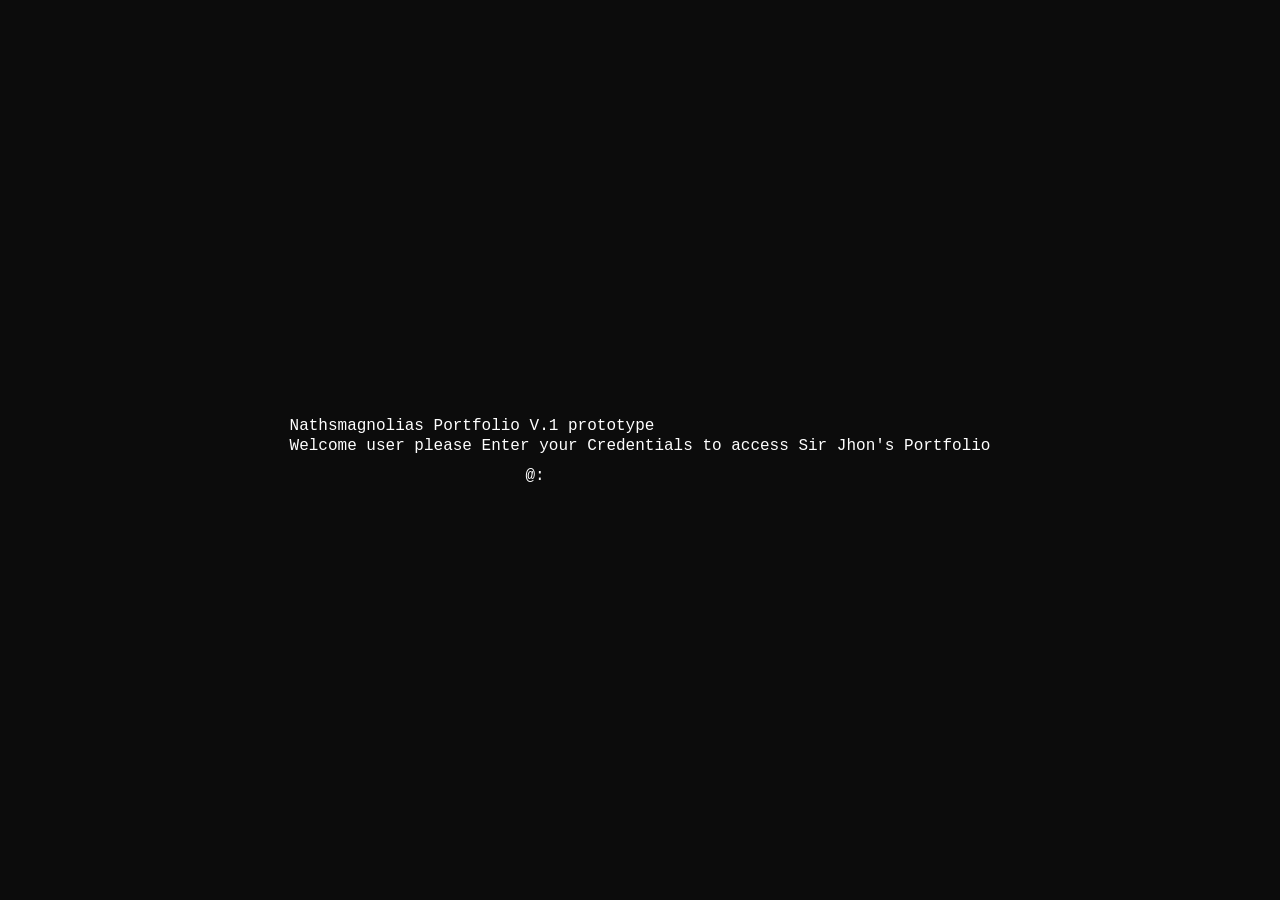
<file: index.html>
<!DOCTYPE html>
<html lang="en">

<head>
    <meta charset="UTF-8">
    <meta name="viewport" content="width=device-width, initial-scale=1.0">
    <link rel="stylesheet" href="style.css">
    <link rel="icon" type="image/x-icon" href="8ballicon.png">
    <title>Nathsmagnolias Portfolio</title>
</head>

<body id="home">

    <div id="terminal-screen">
        <div id="terminal-text">
            <p>Nathsmagnolias Portfolio V.1 prototype</p>
            <p>Welcome user please Enter your Credentials to access Sir Jhon's Portfolio</p>
        </div>

        <div class="input-line" id="login-line">
            <span id="prompt-text">@: </span>
            <input type="text" id="terminal-input" autofocus autocomplete="off">
        </div>
    </div>

    <header>
        <nav>
            <ul>
                <li><a href="#home" class="nav-link">Home</a></li>
                <li><a href="#about" class="nav-link">About me</a></li>
                <li><a href="#projects" class="nav-link">Projects</a></li>
                <li><a href="#certificates" class="nav-link">Certificates</a></li>
                <li><a href="#contact" class="nav-link">Contact</a></li>
                <li><button id="global-theme-toggle" class="nav-theme-btn">⚙️ System Override</button></li>
            </ul>
        </nav>
    </header>

    <div class="master-container" id="main-content">

        <h1 class="NameH1">JHON NATHANIEL<br>GENATO</h1>
        <img src="Design11.png" alt="" class="Design1">
        <img src="Design2.png" alt="" class="D2">
        <img src="PIC2.png" alt="shiny metallic chain links" class="Pic1">

        <div class="ALPHABETS">
            <div class="portfolio-hover">
                <h1>PORTFOLIO</h1>
            </div>
        </div>

        <p class="stats">I can be your Video Editor, Virtual Assistant, Web developer, Graphic designer, Content creator
        </p>

        <img src="BOLT1.png" alt="" class="bolt1">
        <img src="BOLT1.png" alt="" class="bolt2">
        <img src="BOLT2.png" alt="" class="bolttop">

        <section class="BGwhite">
            <section class="Aboutme-perspective" id="about">
                <div class="Aboutme">
                    <h1>Hello, I’m Nath!</h1>
                    <p>I help people and brands through creativity, technology, and digital skills while pursuing growth
                        and balance in life. I am a student, creative, and aspiring cybersecurity professional. I am
                        organized, adaptable, and detail-oriented, and I always strive to give my best in everything I
                        do.</p>
                    <br>
                    <p>I am passionate about technology, design, music, and content creation because I believe
                        creativity and innovation can inspire people and create opportunities. I want to use my skills
                        and experience to continue learning, helping others, and building projects that reflect who I
                        am.</p>
                    <br>
                    <h2>Services Offered but not limited to:</h2>
                    <ul>
                        <li>Graphic Design</li>
                        <li>Canva & CapCut</li>
                        <li>HTML/CSS</li>
                        <li>Social Media Design</li>
                        <li>Video Editing</li>
                        <li>Web Design</li>
                    </ul>
                </div>
            </section>

            <br><br><br><br><br><br><br><br><br><br><br><br><br><br><br><br><br>

            <h1 class="CoreSkills">My core Skills</h1>
            <p class="CoreSkills2">I specialize in graphic design, web design, content creation, and creative digital
                work, combining modern aesthetics with technical skills to create visually engaging projects. I create
                social media graphics, branding materials, and digital content while also building responsive websites
                using HTML, CSS, and JavaScript. I’m passionate about creative storytelling, visual identity, and
                continuously learning new tools and technologies to improve both my creative and technical abilities.
            </p>

            <div class="skills-icons">
                <div class="skills-iconshover">
                    <img src="Html des.png" alt="" class="Htmldes">
                    <img src="canvaimg.png" alt="" class="canvaimg">
                    <img src="Capcut.png" alt="" class="capcutimg">
                </div>
            </div>
        </section>

        <img src="Twomagi2.png" alt="" class="Twomagi">

        <h1 class="Projecto" id="projects">My projects in Graphic Design</h1>

        <div class="gallery12">
            <div class="card">
                <div class="card-inner">
                    <div class="card-front"><img src="GT3R5.png" alt="Porsche GT3RS Poster" class="GT3R5"
                            loading="lazy"></div>
                    <div class="card-back">
                        <h3>Porsche GT3RS</h3>
                        <p>Porsche’s purest expression of racing DNA. No unnecessary luxury, no distractions—just
                            lightweight engineering, sharp handling, and a driving experience that feels almost surgical
                            in its precision.</p>
                    </div>
                </div>
            </div>

            <div class="card">
                <div class="card-inner">
                    <div class="card-front"><img src="RB21.png" alt="Red Bull F1 Poster" class="GT3R5" loading="lazy">
                    </div>
                    <div class="card-back">
                        <h3>RB21 F1 car</h3>
                        <p>Next-generation F1 machine built for extreme speed, sharp aerodynamics, and aggressive race
                            performance.</p>
                    </div>
                </div>
            </div>

            <div class="card">
                <div class="card-inner">
                    <div class="card-front"><img src="merce1.png" alt="Mercedes F1 Poster" class="GT3R5" loading="lazy">
                    </div>
                    <div class="card-back">
                        <h3>Mercedes AMG F1</h3>
                        <p>Known for their silver arrows legacy, the team blends German precision with elite driving
                            talent to push the limits of what’s possible in motorsport.</p>
                    </div>
                </div>
            </div>

            <div class="card">
                <div class="card-inner">
                    <div class="card-front"><img src="SF90.png" alt="Ferrari SF90 Poster" class="GT3R5" loading="lazy">
                    </div>
                    <div class="card-back">
                        <h3>Ferrari SF90</h3>
                        <p>The Ferrari SF90 is a plug-in hybrid supercar packing a mind-bending 1,000 hp. It pairs a
                            4.0L twin-turbo V8 engine with three electric motors.</p>
                    </div>
                </div>
            </div>

            <div class="card">
                <div class="card-inner">
                    <div class="card-front"><img src="PORCHES.png" alt="Porsche Poster" class="GT3R5" loading="lazy">
                    </div>
                    <div class="card-back">
                        <h3>Porsche</h3>
                        <p>Track-focused machine built to turn speed into precision. Every part of it is engineered for
                            one thing—maximum performance on the racetrack.</p>
                    </div>
                </div>
            </div>

            <div class="card">
                <div class="card-inner">
                    <div class="card-front"><img src="upamelist.png" alt="H&M Poster" class="GT3R5" loading="lazy">
                    </div>
                    <div class="card-back">
                        <h3>H&M</h3>
                        <p>This is a digital art and poster about my idol from tiktok. Known for its quick turnaround
                            from runway-inspired trends to store shelves.</p>
                    </div>
                </div>
            </div>

            <div class="card">
                <div class="card-inner">
                    <div class="card-front"><img src="NYC1.png" alt="Yankees Poster" class="GT3R5" loading="lazy"></div>
                    <div class="card-back">
                        <h3>Yankees</h3>
                        <p>Clothing isn’t just sportswear it’s a global fashion identity built from baseball legacy,
                            street culture, and attitude.</p>
                    </div>
                </div>
            </div>

            <div class="card">
                <div class="card-inner">
                    <div class="card-front"><img src="Natme.png" alt="Nathsmagnolias Poster" class="GT3R5"
                            loading="lazy"></div>
                    <div class="card-back">
                        <h3>Nathsmagnolias</h3>
                        <p>This is me. A personal branding poster combining my passion for futuristic Y2K graphics and
                            minimalist streetwear.</p>
                    </div>
                </div>
            </div>

            <div class="card">
                <div class="card-inner">
                    <div class="card-front"><img src="CKY.png" alt="Calvin Klein Poster" class="GT3R5" loading="lazy">
                    </div>
                    <div class="card-back">
                        <h3>Calvin klein</h3>
                        <p>A minimalist fashion label known for turning simplicity into bold identity. Built on clean
                            lines, neutral tones, and “less is more” design.</p>
                    </div>
                </div>
            </div>

            <div class="card">
                <div class="card-inner">
                    <div class="card-front"><img src="KIM90.png" alt="Kim Jiso Poster" class="GT3R5" loading="lazy">
                    </div>
                    <div class="card-back">
                        <h3>Kim Jiso</h3>
                        <p>Digital artwork and composition about my idol from black pink.</p>
                    </div>
                </div>
            </div>

            <div class="card">
                <div class="card-inner">
                    <div class="card-front"><img src="BL-a.png" alt="Balenciaga Poster" class="GT3R5" loading="lazy">
                    </div>
                    <div class="card-back">
                        <h3>Balenciaga</h3>
                        <p>A luxury fashion brand known for pushing boundaries, breaking traditional style rules, and
                            turning streetwear into high fashion.</p>
                    </div>
                </div>
            </div>
        </div>

        <h1 class="showcasing">Showcasing my video editing skills</h1>

        <div class="videoshowcase">
            <div><iframe src="https://player.vimeo.com/video/1195560321?background=1" frameborder="0"
                    allow="autoplay; fullscreen" loading="lazy"></iframe></div>
            <div><iframe src="https://player.vimeo.com/video/1195560322?background=1" frameborder="0"
                    allow="autoplay; fullscreen" loading="lazy"></iframe></div>
            <div><iframe src="https://player.vimeo.com/video/1195560820?background=1" frameborder="0"
                    allow="autoplay; fullscreen" loading="lazy"></iframe></div>
            <div><iframe src="https://player.vimeo.com/video/1195560323?background=1" frameborder="0"
                    allow="autoplay; fullscreen" loading="lazy"></iframe></div>
            <div><iframe src="https://player.vimeo.com/video/1195560320?background=1" frameborder="0"
                    allow="autoplay; fullscreen" loading="lazy"></iframe></div>
        </div>

        <br><br><br><br><br><br><br><br><br>

        <div class="certificatebg" id="certificates">
            <div class="Certtext">
                <h1>My certificates</h1>
                <p class="certp">These are the certificate i have collected so far</p>
            </div>

            <div class="options">
                <div class="option active" style="--optionImage: url('linkdncerts.png');">
                    <div class="label">
                        <div class="info">
                            <div class="main">CompTIA Security+</div>
                        </div>
                    </div>
                </div>
                <div class="option" style="--optionImage: url('linkdncert1.png');">
                    <div class="label">
                        <div class="info">
                            <div class="main">Security Management</div>
                        </div>
                    </div>
                </div>
                <div class="option" style="--optionImage: url('linkdncert2.png');">
                    <div class="label">
                        <div class="info">
                            <div class="main">Cybersecurity Threat Intel</div>
                        </div>
                    </div>
                </div>
                <div class="option" style="--optionImage: url('linkdncert3.png');">
                    <div class="label">
                        <div class="info">
                            <div class="main">Prompt Engineering</div>
                        </div>
                    </div>
                </div>
            </div>
        </div>

        <div class="contact-wrapper" id="contact">
            <div class="contact-container">

                <div class="contact-left">
                    <div class="contact-header-row">
                        <h2 class="contact-h2">Contact Me</h2>
                    </div>

                    <form id="contact-form">
                        <input type="hidden" name="access_key" value="PASTE_YOUR_ACCESS_KEY_HERE">
                        <input type="hidden" name="from_name" value="Portfolio Transmission">
                        <input type="checkbox" name="botcheck" class="hidden" style="display: none;">
                        <input type="text" id="website-url" name="website-url" style="display:none !important"
                            tabindex="-1" autocomplete="off">

                        <input type="text" id="name" name="name" placeholder="Name" autocomplete="off" required>
                        <input type="email" id="email" name="email" placeholder="Email" autocomplete="off" required>
                        <textarea id="message" name="message" placeholder="Message" rows="5" required></textarea>
                        <button type="submit" id="send-btn">Send</button>
                    </form>

                    <div id="success-message" class="hidden">
                        <h3>Message Sent!</h3>
                        <p id="dynamic-reply">Thanks for reaching out. I'll get back to you soon.</p>
                        <button id="reset-btn" class="theme-btn">Send another message</button>
                    </div>
                </div>

                <div class="contact-right">
                    <h2>Info</h2>
                    <p>Email: nathanielgenato@gmail.com</p>
                    <p>&copy; 2026 Nathaniel. All rights reserved. <br>The Website is AI-assisted development - Sir Jhon
                    </p>
                </div>

            </div>
        </div>
    </div>

    <script src="porfolio2js.js"></script>
</body>

</html>
</file>
<file: style.css>
* {

    margin: 0;

    padding: 0;

}



@font-face {

    font-family: 'AgrandirRegular';

    src: url(TEXT/Argrandir/Agrandir-Regular.otf) format('truetype');

}



@font-face {

    font-family: 'Agrandir';

    src: url(TEXT/Argrandir/Agrandir-TextBold.otf) format('truetype');

}



@font-face {

    font-family: 'hkbold';

    src: url(TEXT/HKGroteskWide_2020D/HKGroteskWide-ExtraBold.otf) format('truetype');

}



/* =========================================================================

   GLOBAL THEME VARIABLES (STUDIO VS. SYSTEM OVERRIDE)

========================================================================= */

:root {

    /* STATE 1: STUDIO MODE (Default High Contrast) */

    --bg-primary: black;

    --bg-secondary: whitesmoke;

    --text-primary: white;

    --text-inverse: black;

    /* Text on whitesmoke */

    --nav-bg: rgba(255, 255, 255, 0.8);

    --nav-text: black;

    --nav-hover: whitesmoke;

    --accent-color: grey;

    --card-bg: #111;

    --card-border: #333;

    --contact-panel: #1a1a1a;

    --btn-bg: #ffffff;

    /* Mint Green */

    --btn-text: #0c0c0c;

}



#reset-btn {

    background-color: transparent;

    color: var(--text-primary);

    border: 1px solid var(--text-primary);

    padding: 12px 24px;

    font-size: 16px;

    border-radius: 6px;

    cursor: pointer;

    font-family: 'AgrandirRegular', sans-serif;

    transition: all 0.3s ease;

    margin-top: 15px;

}



#reset-btn:hover {

    background-color: var(--text-primary);

    color: var(--bg-primary);

}



[data-theme="cyber"] {

    /* STATE 2: SYSTEM OVERRIDE (Dark Terminal) */

    --bg-primary: #050505;

    --bg-secondary: #0c0c0c;

    --text-primary: #e0e0e0;

    --text-inverse: #e0e0e0;

    --nav-bg: rgba(10, 10, 10, 0.9);

    --nav-text: #ffffff;

    /* Mint green terminal text */

    --nav-hover: #141414;

    --accent-color: #141414;

    --card-bg: #0f0f0f;

    --card-border: #ffffff;

    --contact-panel: #141414;

    --btn-bg: transparent;

    --btn-text: #ffffff;

}



/* NEW: The Frame that protects your layout from zoom tearing */

.master-container {

    width: 100%;

    max-width: 1920px;

    margin: 0 auto;

    position: relative;

    overflow-x: hidden;

}



#main-content {

    display: none;

    opacity: 0;

    transition: opacity 1.5s ease-in;

}



.fade-out {

    opacity: 0;

}



.fade-in {

    opacity: 1 !important;

}



#terminal-screen {

    position: fixed;

    top: 0;

    left: 0;

    width: 100vw;

    height: 100vh;

    background-color: #0c0c0c;

    color: #ffffff;

    font-family: 'Courier New', Courier, monospace;

    padding: 20px;

    box-sizing: border-box;

    z-index: 99999;

    display: flex;

    flex-direction: column;

    justify-content: center;

    align-items: center;

    text-align: justify;

    transition: opacity 1s ease-out;

}



.input-line {

    display: flex;

    align-items: center;

    margin-top: 10px;

    width: 100%;

    justify-content: center;

}



#terminal-input {

    background: transparent;

    border: none;

    color: #ffffff;

    font-family: 'Courier New', Courier, monospace;

    font-size: 16px;

    outline: none;

    margin-left: 10px;

    width: 200px;

}



p {

    margin: 2px 0;

}



html,

body {

    max-width: 100vw;

    overflow-x: hidden;

}



html {

    scroll-behavior: smooth;

    scroll-padding-top: 100px;

}



body {

    background-color: var(--bg-primary);

    color: var(--text-primary);

    font-family: 'AgrandirRegular';

    margin: 0;

    padding: 0;

    transition: background-color 0.5s ease, color 0.5s ease;

}



header {

    background-color: var(--nav-bg);

    font-family: 'AgrandirRegular';

    font-size: 25px;

    padding: 20px;

    margin-bottom: 10px;

    position: fixed;

    top: 0;

    left: 0;

    z-index: 9999;

    width: 100%;

    box-sizing: border-box;

    transition: background-color 0.5s ease;

}



nav ul {

    list-style-type: none;

    display: flex;

    justify-content: center;

    align-items: center;

    padding: 15px;

    gap: 60px;

}



.nav-link {

    color: var(--nav-text);

    text-decoration: none;

    transition: background-color 0.3s ease, color 0.3s ease;

    border-radius: 30px;

    padding: 25px 25px;

}



.nav-link:hover {

    background-color: var(--nav-hover);

}



/* Master Nav Button Styling */

.nav-theme-btn {

    background: transparent;

    color: var(--nav-text);

    border: 1px solid var(--nav-text);

    padding: 15px 25px;

    border-radius: 30px;

    cursor: pointer;

    font-family: 'AgrandirRegular', sans-serif;

    font-size: 18px;

    font-weight: bold;

    transition: all 0.3s ease;

}



.nav-theme-btn:hover {

    background: var(--nav-text);

    color: var(--bg-secondary);

}



.stats {

    text-align: center;

    justify-content: center;

    font-family: 'AgrandirRegular';

    font-size: 25px;

    margin-bottom: 60px;

    position: relative;

    top: -100px;

    color: var(--text-primary);

}



.ALPHABETS {

    font-family: 'AgrandirRegular';

    font-weight: 800;

    font-size: 80px;

    text-align: center;

    margin-top: 50px;

    letter-spacing: 60px;

    margin-bottom: 200px;

    position: relative;

    left: 50px;

    color: var(--accent-color);

    transition: color 0.5s ease;

}



.portfolio-hover {

    transition: color 10s ease, filter 5s ease;

}



.portfolio-hover:hover {

    color: rgb(255, 255, 255);

    transition: color 0.30s ease;

    filter: drop-shadow(0 0 10px rgb(255, 255, 255));

}



.D2 {

    width: 400px;

    position: absolute;

    margin-top: -25px;

    margin-left: 1290px;

}



.bolttop {

    width: 400px;

    height: 1000px;

    position: absolute;

    margin-top: -1200px;

    margin-left: 1550px;

    transform: rotate(145deg);

}



.bolt1 {

    width: 500px;

    height: 1100px;

    position: absolute;

    margin-top: -700px;

    margin-left: -100px;

    transform: rotate(310deg);

}



.bolt2 {

    width: 500px;

    height: 1100px;

    position: absolute;

    margin-top: -390px;

    margin-left: 1690px;

    transform: rotate(130deg);

}



.Pic1 {

    width: 1450px;

    height: 356px;

    display: block;

    margin-left: auto;

    margin-right: auto;

    margin-top: 60px;

}



.NameH1 {

    font-family: 'AgrandirRegular';

    font-size: 60px;

    display: flex;

    justify-content: left;

    margin-top: 100px;

    margin-left: 190px;

    position: relative;

    top: 50px;

}



.Design1 {

    position: absolute;

    margin-top: -40px;

    margin-left: 430px;

    width: 300px;

}



.BGwhite {

    background-color: var(--bg-secondary);

    height: 2000px;

    transition: background-color 0.5s ease;

}



.Aboutme {

    color: var(--text-inverse);

    width: 1000px;

    max-width: 800%;

    padding: 130px;

    font-size: 25px;

    text-align: justify;

    position: relative;

    left: -5px;

    bottom: -80px;

    transform: rotateY(10deg);

    transition: transform 0.5s ease, color 0.5s ease;

}



.Aboutme-perspective {

    perspective: 899px;

}



.Aboutme:hover {

    transform: rotateY(0deg);

}



.CoreSkills {

    font-family: 'AgrandirRegular';

    font-size: 60px;

    text-align: center;

    width: 100%;

    color: var(--text-inverse);

    transition: color 0.5s ease;

}



.CoreSkills2 {

    font-family: 'AgrandirRegular';

    text-align: center;

    max-width: 1500px;

    margin: 0 auto;

    color: var(--text-inverse);

    font-size: 25px;

    text-align: justify;

    transition: color 0.5s ease;

}



.skills-icons {

    display: flex;

    justify-content: center;

    align-items: center;

    gap: 40px;

    margin-top: 50px;

}



.Htmldes {

    height: 400px;

    width: 400px;

    position: relative;

    top: 100px;

}



.canvaimg,

.capcutimg {

    height: 210px;

    width: 200px;

}



.Twomagi {

    width: 550px;

    height: 798px;

    position: absolute;

    margin-top: -1940px;

    margin-left: 1200px;

}



.Projecto,

.Skills {

    font-family: 'AgrandirRegular';

    font-size: 60px;

    display: flex;

    justify-content: center;

    margin-top: 100px;

    margin-bottom: 35px;

    position: relative;

    top: 50px;

}



.GT3R5 {

    position: relative;

    border-radius: 16px;

}



.gallery12 {

    display: flex;

    flex-wrap: wrap;

    justify-content: center;

    margin-top: 100px;

    gap: 40px;

}



.card {

    background-color: transparent;

    width: 350px;

    height: 500px;

    perspective: 1000px;

    cursor: pointer;

}



.card-inner {

    position: relative;

    width: 100%;

    height: 100%;

    transition: transform 0.6s ease-in-out;

    transform-style: preserve-3d;

}



.card:hover .card-inner {

    transform: rotateY(180deg);

}



.card-front,

.card-back {

    position: absolute;

    width: 100%;

    height: 100%;

    backface-visibility: hidden;

    border-radius: 16px;

    overflow: hidden;

    box-sizing: border-box;

}



.card-front {

    display: flex;

    align-items: center;

    justify-content: center;

}



.card-front img {

    width: 100%;

    height: 100%;

    object-fit: cover;

}



.card-back {

    background: var(--card-bg);

    color: white;

    /* Keep white for readability on dark cards */

    transform: rotateY(180deg);

    display: flex;

    flex-direction: column;

    align-items: center;

    justify-content: center;

    padding: 20px;

    border: 1px solid var(--card-border);

    font-family: 'AgrandirRegular';

    text-align: justify;

    transition: background-color 0.5s ease, border-color 0.5s ease;

}



.card-back h3 {

    font-size: 24px;

    margin-bottom: 15px;

    font-family: 'Agrandir';

}



.card-back p {

    font-size: 16px;

    color: #ccc;

}



.videoshowcase {
    display: flex;
    flex-wrap: wrap;
    /* allows next row */
    justify-content: center;
    gap: 20px;
    margin-top: 90px;
}

.videoshowcase iframe {
    width: 100%;
    max-width: 300px;
    aspect-ratio: 9 / 16;
    border-radius: 20px;
    border: none;
    background-color: transparent;
}

.videoshowcase div {
    padding: 5px;
}

.videoshowcase video {
    height: 500px;
    width: 300px;
    border-radius: 40px;
    object-fit: cover;
}



.showcasing {
    text-align: center;
    margin-top: 60px;
    font-size: 60px;
}



.certificatebg {
    height: 1200px;
    background-color: var(--bg-secondary);
    color: var(--text-inverse);
    font-family: 'AgrandirRegular';
    display: flex;
    flex-direction: column;
    justify-content: center;
    align-items: left;
    padding: 20px;
    transition: background-color 0.5s ease, color 0.5s ease;
}



.Certtext {
    font-family: 'AgrandirRegular';
    font-size: 30px;
    color: var(--text-inverse);
    position: relative;
    margin-top: 10px;
    text-align: left;
    margin-bottom: 20px;
    left: 200px;
    display: flex;
    transition: color 0.5s ease;
}



.certp {

    position: relative;

    left: 290px;

    top: 20px;

}



.options {

    display: flex;

    gap: 10px;

    width: 80%;

    height: 800px;

    margin: 0 auto;

    margin-top: 50px;

}



.option {

    flex: 1;

    background-image: var(--optionImage);

    background-size: cover;

    background-position: center;

    border-radius: 30px;

    position: relative;

    cursor: pointer;

    transition: flex 0.6s ease;

    overflow: hidden;

}



.option.active {

    flex: 4;

}



.option:not(.active) {

    filter: brightness(0.6);

}



.label {

    position: absolute;

    bottom: 20px;

    left: 20px;

    display: flex;

    align-items: center;

    gap: 12px;

    color: #fff;

    opacity: 0;

    transition: 0.4s ease;

}



.option.active .label {

    opacity: 1;

}



.icon {

    display: flex;

    justify-content: center;

    align-items: center;

    min-width: 40px;

    min-height: 40px;

    border-radius: 50%;

    background-color: rgba(255, 255, 255, 0.2);

    color: white;

}



.info {

    display: flex;

    flex-direction: column;

}



.info .main {

    font-size: 1.2rem;

    font-weight: bold;

}



.info .sub {

    font-size: 0.8rem;

    opacity: 0.8;

}



/* =========================================================================

   CONTACT SECTION (FLEXBOX & THEME CHANGER)

========================================================================= */



.contact-wrapper {

    background-color: var(--bg-primary);

    color: var(--text-primary);

    padding: 100px 5%;

    transition: background-color 0.5s ease, color 0.5s ease;

}



.contact-container {

    display: flex;

    max-width: 1200px;

    margin: 0 auto;

    gap: 60px;

    justify-content: space-between;

    align-items: center;

}



/* Left Side - Form Area */

.contact-left {

    flex: 1.2;

    background: var(--contact-panel);

    padding: 40px;

    border-radius: 12px;

    border: 1px solid var(--card-border);

    transition: background-color 0.5s ease, border-color 0.5s ease;

}



.contact-header-row {

    display: flex;

    justify-content: space-between;

    align-items: center;

    margin-bottom: 25px;

}



.contact-h2 {

    font-family: 'AgrandirRegular', sans-serif;

    font-size: 32px;

    margin: 0;

}



#contact-form {

    display: flex;

    flex-direction: column;

    gap: 15px;

}



#contact-form input,

#contact-form textarea {

    width: 100%;

    padding: 15px;

    border: 1px solid #dcdcdc;

    border-radius: 6px;

    box-sizing: border-box;

    font-family: 'AgrandirRegular', sans-serif;

    font-size: 16px;

    background-color: #fff;

    color: #333;

    outline: none;

    transition: border-color 0.3s ease;

}



#contact-form input:focus,

#contact-form textarea:focus {

    border-color: #000000;

}



/* Mint Green Button matching the image */

#send-btn {

    background-color: var(--btn-bg);

    color: var(--btn-text);

    border: 1px solid var(--btn-text);

    padding: 15px;

    font-size: 18px;

    font-weight: bold;

    cursor: pointer;

    border-radius: 6px;

    font-family: 'AgrandirRegular', sans-serif;

    transition: background-color 0.3s ease, color 0.3s ease, border-color 0.3s ease, transform 0.1s ease;

}



#send-btn:hover {

    filter: brightness(1.2);

}



#send-btn:active {

    transform: scale(0.98);

}



/* Utility Class for JS logic */

.hidden {

    display: none !important;

}



#success-message {

    text-align: center;

    padding: 40px 0;

}



#success-message h3 {

    color: #5ff2c3;

    font-size: 28px;

    margin-bottom: 10px;

}



#dynamic-reply {

    margin-bottom: 25px;

    font-size: 18px;

}



/* Right Side - Info Text */

.contact-right {

    flex: 1;

    display: flex;

    flex-direction: column;

    justify-content: center;

    font-family: 'AgrandirRegular', sans-serif;

}



.contact-right h2 {

    font-family: 'Agrandir', sans-serif;

    font-size: 40px;

    margin-bottom: 20px;

}



.contact-right p {

    font-size: 18px;

    line-height: 1.6;

    margin-bottom: 10px;

}



/* =========================================================================

   UPDATED: ZOOM IN / MOBILE OVERRIDE

========================================================================= */



@media (max-width: 1400px) {



    .bolt1,

    .bolt2,

    .bolttop {

        display: none !important;

    }



    html {

        scroll-padding-top: 180px !important;

    }



    header {

        padding: 10px;

    }



    nav ul {

        flex-wrap: wrap;

        gap: 10px;

        justify-content: center;

    }



    .nav-link {

        font-size: clamp(14px, 2vw, 20px);

        padding: 10px 15px;

    }



    .nav-theme-btn {

        font-size: clamp(12px, 1.5vw, 16px);

        padding: 10px 15px;

    }



    .NameH1 {

        margin-top: 150px;

        margin-left: 5%;

        text-align: left;

        font-size: clamp(35px, 5vw, 45px);

        top: 0;

        margin-bottom: 40px;

        position: relative;

        z-index: 2;

    }



    .Design1 {

        display: block !important;

        position: absolute;

        right: 5%;

        top: 150px;

        margin: 0;

        width: clamp(120px, 20vw, 200px);

    }



    .D2 {

        display: block !important;

        position: absolute;

        right: -5%;

        top: 220px;

        margin: 0;

        width: clamp(150px, 30vw, 300px);

        z-index: -1;

    }



    .Pic1 {

        width: 95%;

        height: auto;

        margin-top: 0;

    }



    .ALPHABETS {

        left: 0;

        letter-spacing: 20px;

        font-size: 50px;

        margin-bottom: 100px;

    }



    .BGwhite {

        height: auto;

        padding-bottom: 100px;

    }



    .Aboutme {

        width: 90%;

        padding: 40px;

        left: 0;

        margin: 0 auto;

        transform: none;

    }



    .Aboutme:hover {

        transform: none;

    }



    .skills-icons {

        margin-top: 20px;

    }



    .skills-iconshover {

        display: flex;

        flex-wrap: wrap;

        justify-content: center;

        align-items: center;

        gap: 30px;

    }



    .Htmldes {

        width: 100%;

        max-width: 250px;

        height: auto;

        top: 0;

        position: static;

    }



    .canvaimg,

    .capcutimg {

        width: 120px;

        height: auto;

    }



    .CoreSkills2 {

        width: 90%;

    }



    .Twomagi {

        display: block !important;

        position: relative;

        margin: -50px auto 50px auto;

        width: 90%;

        max-width: 450px;

        height: auto;

        top: 0;

        left: 0;

    }



    .Projecto {

        margin-top: 50px;

        font-size: clamp(35px, 5vw, 60px);

        text-align: center;

    }



    .gallery12 {

        margin-top: 50px;

    }



    .certificatebg {

        height: auto;

        padding-top: 100px;

        padding-bottom: 100px;

    }



    .Certtext {

        left: 0;

        display: block;

        text-align: center;

        width: 100%;

    }



    .certp {

        left: 0;

        top: 0;

        margin-top: 10px;

    }



    .options {

        flex-direction: column;

        height: 800px;

        width: 95%;

    }

}



@media (max-width: 900px) {

    .contact-container {

        flex-direction: column;

    }



    .contact-left,

    .contact-right {

        width: 100%;

        text-align: center;

    }



    .contact-header-row {

        flex-direction: column;

        gap: 15px;

    }

}
</file>
